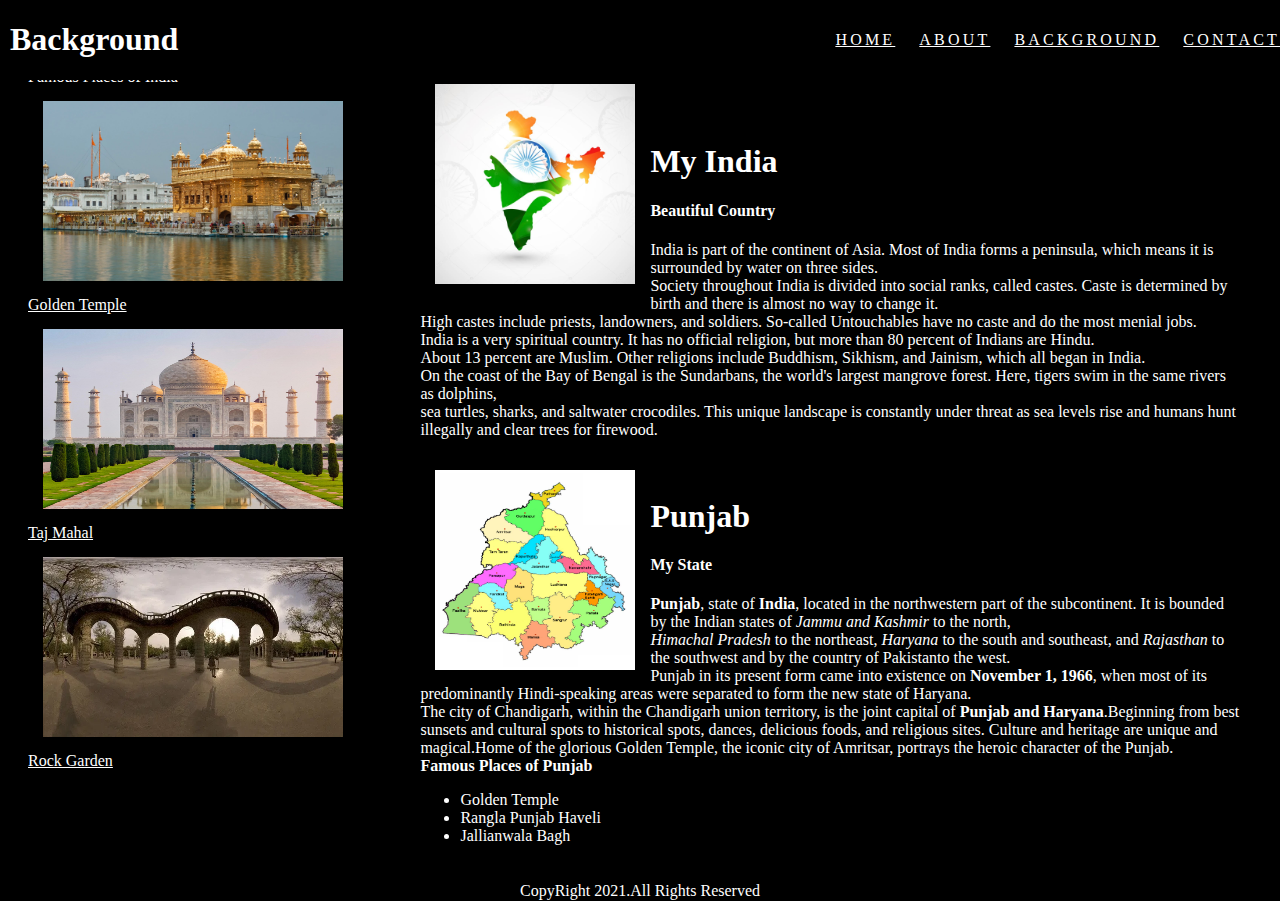
<file: Pages/background.html>
<!DOCTYPE html>
  <html lang="en">
  <head>
      <meta charset="UTF-8">
      <meta http-equiv="X-UA-Compatible" content="IE=edge">
      <meta name="viewport" content="width=device-width, initial-scale=1.0">
      <link rel="stylesheet" href="contents.css">
      <title>Background</title>
      <section id="header">
        <div class="header container">
          <div class="nav-bar">
         <div class="brand">
           <h1>Background</h1>
         </div>
         <div class="nav-list">
           <div class="bar"></div>
           <ul>
             <li><a href="../Pages/index.html">Home</a></li>
             <li><a href="../Pages/about.html">About</a></li>
             <li><a href="../Pages/background.html">Background</a></li>
             <li><a href="../Pages/contact.html">Contact</a></li>
           </ul>
         </div>
         
          </div>
       </div>
      </section> 
      <section id="background">
       <article>
     <div class="about container">
      <img src="../Images/india.jpg" width= "200" height="200" alt="img">
         <h1 class="section-title"><br><br>My India</h1>
         <h4>Beautiful Country</h4>
         <p>
             India is part of the continent of Asia. Most of India forms a peninsula, which means it is surrounded by water on three sides.<br>
             Society throughout India is divided into social ranks, called castes. Caste is determined by birth and there is almost no way to change it.<br>
             High castes include priests, landowners, and soldiers. So-called Untouchables have no caste and do the most menial jobs.<br>
             India is a very spiritual country. It has no official religion, but more than 80 percent of Indians are Hindu.<br>
             About 13 percent are Muslim. Other religions include Buddhism, Sikhism, and Jainism, which all began in India.<br>
             On the coast of the Bay of Bengal is the Sundarbans, the world's largest mangrove forest. Here, tigers swim in the same rivers as dolphins,<br> 
             sea turtles, sharks, and saltwater crocodiles. This unique landscape is constantly under threat as sea levels rise and humans hunt 
             illegally and clear trees for firewood.
         </p>
          <img src="../Images/Punjab.jpg" width= "200" height="200" alt="img">
            <h1 class="section-title"><br>Punjab</h1>
            <h4>My State</h4>
           <p>
             <b>Punjab</b>, state of <b>India</b>, located in the northwestern part of the subcontinent. It is bounded by the Indian states of <i>Jammu and Kashmir</i> to the north,<br>
             <i>Himachal Pradesh</i> to the northeast, <i>Haryana</i> to the south and southeast, and <i>Rajasthan</i> to the southwest and by the country of <i></i>Pakistan</i>to the west. <br>
             Punjab in its present form came into existence on <b>November 1, 1966</b>, when most of its predominantly Hindi-speaking areas were separated to form the new state of Haryana. <br>
             The city of Chandigarh, within the Chandigarh union territory, is the joint capital of <b>Punjab and Haryana</b>.Beginning from best sunsets and cultural spots to historical spots, dances, 
             delicious foods, and religious sites. 
             Culture and heritage are unique and magical.Home of the glorious Golden Temple, the iconic city of Amritsar, portrays the heroic character of the Punjab.
             <br><b>Famous Places of Punjab</b>
             </p>
             <ul>
                <li>Golden Temple</li>
                <li>Rangla Punjab Haveli</li>
                <li>Jallianwala Bagh</li>
            
             </ul>
           
      </div>
         </article>
         <footer>CopyRight 2021.All Rights Reserved</footer>
      </section>
    
     <aside>Famous Places of India<br>
       <a href="https://en.wikipedia.org/wiki/Golden_Temple"><img src="../Images/SriHarmandirSahibLake.jpg" height="180" width="300">Golden Temple</a>
       <a href="https://en.wikipedia.org/wiki/Taj_Mahal"><img src="../Images/Taj-Mahal.jpg" width="300" height="180"><br>Taj Mahal</a>
       <a href="https://en.wikipedia.org/wiki/Rock_Garden_of_Chandigarh"><img src="../Images/rock-garden-panorma-view.jpg.webp" height="180" width="300"><br>Rock Garden</a>
       
     </aside>
  </head>
  <body>
      
  </body>
  </html>
</file>
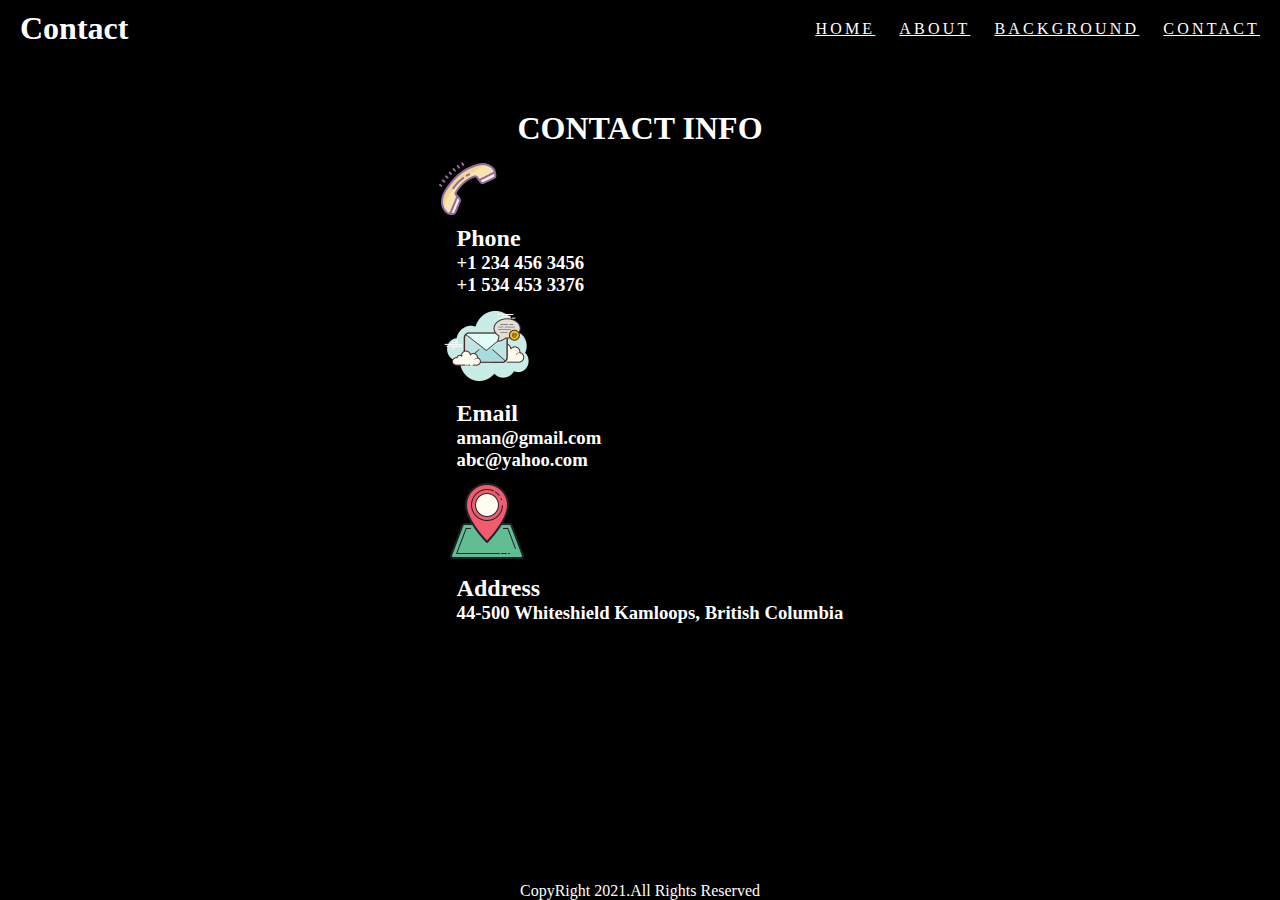
<file: Pages/contact.html>
<!DOCTYPE html>
<html lang="en">
<head>
    <meta charset="UTF-8">
    <meta http-equiv="X-UA-Compatible" content="IE=edge">
    <meta name="viewport" content="width=device-width, initial-scale=1.0">
    <link rel="stylesheet" href="contact.css">
    <title>Contact</title>
    <section id="header">
        <div class="header container">
          <div class="nav-bar">
         <div class="brand">
           <h1>Contact</h1>
         </div>
         <div class="nav-list">
           <div class="bar"></div>
           <ul>
             <li><a href="../Pages/index.html">Home</a></li>
             <li><a href="../Pages/about.html">About</a></li>
             <li><a href="../Pages/background.html">Background</a></li>
             <li><a href="../Pages/contact.html">Contact</a></li>
           </ul>
         </div>
         
          </div>
       </div>
      </section>
  
  <!--Contact section-->
  
    <section id="contact"> 
    <div class="contact container">
    <div><h1 class="section-title">CONTACT INFO</h1></div>
    <div class="contact-items">
<div class="contact-item">
    <div class="icon"> <img src="../Images/call.png"></div>
   <div class="contact-info">
       <h2>Phone</h2>
       <h3>+1 234 456 3456</h3>
       <h3>+1 534 453 3376</h3>
   </div>

   <div class="contact-item">
    <div class="icon"><a href="https://accounts.google.com/signin/v2/identifier?passive=1209600&continue=https%3A%2F%2Faccounts.google.com%2Fb%2F1%2FAddMailService&followup=https%3A%2F%2Faccounts.google.com%2Fb%2F1%2FAddMailService&flowName=GlifWebSignIn&flowEntry=ServiceLogin"> <img src="../Images/email.png"></div></a>
   <div class="contact-info">
       <h2>Email</h2>
       <h3>aman@gmail.com</h3>
       <h3>abc@yahoo.com</h3>
   </div>

   <div class="contact-item">
    <div class="icon"> <a href="https://www.google.ca/maps/place/44+Whiteshield+Crescent+S,+Kamloops,+BC+V2E+2J1/@50.6559966,-120.3388072,17.04z/data=!4m5!3m4!1s0x537e2c477c6ae9b9:0x1c4029c9672f34da!8m2!3d50.6559736!4d-120.3365891"><img src="../Images/iaddress.png"></div></a> 
   <div class="contact-info">
       <h2>Address</h2>
       <h3>44-500 Whiteshield Kamloops, British Columbia</h3>
   </div>
</div>

</div>
<footer>CopyRight 2021.All Rights Reserved</footer>
    </section>

</head>
<body>
    
</body>
</html>
</file>
<file: Pages/contents.css>
*{
    background-color: black;
}
#header{
    position: fixed;
    z-index: 1000;
    left: 0;
    top: 0;
    width: 100vw;
    height: auto;
    
   
}
#header .header{
    min-height: 4vh;
    background-color: rgba(31, 30 , 30 ,0.24);
}
.header .nav-bar{
    display: flex;
    align-items: center;
    justify-content: space-between;
    width: 100%;
    height: 50%;
    max-width: 1300px;
    padding: 0 10px;
}
#header .nav-list ul a{
color: white;
}
#header .nav-list ul li{
display: inline;
font-size: 1rem;
font-weight: 500;
letter-spacing: .2rem;
text-decoration: none;
padding: 10px;
text-transform: uppercase;
display: inline;
}

image{
    align-items: right;
}
h1{
    color: white;
   
   
}
h4{
    color: white;
    font-style: normal;
}
p{
    color: white;
}
img{
    float: left;
    padding: 15px;
}

article{
    width: 65%;
    float: right;
    padding : 40px;
    align-items: center;
    top: 20px;
    padding-right: 30px;
}
aside{
    color: white;
    display: block;
    width: 20%;
    padding: left 40px;;
    margin: 20px;
    float: left;
    text-align: left;
    margin-top: 60px;
}
footer{
    display: block;
    color: white;
    position: fixed;
    left: 0;
    bottom: 0;
    width: 100%;
    text-align: center;
   }
   h4{
       color: white;
   }
  a  {
      color: white;
      }
  ul{
      color: white;
  }
</file>
<file: Pages/contact.css>
* {
    padding: 0;
    margin: 0;
    box-sizing: border-box;
    background-color: black;
}
h1{
    font-size: 2rem;
    color: white;
    padding: 10px;
}

h2{
    color : white;
}
.container {
    min-height: 100vh;
    width: 100%;
    display: flex;
    align-items: center;
    justify-content: center;
}
#contact .contact{
    flex-direction: column;
    padding: 100px 0;
    align-items: center;
    justify-content: center;
    min-height: 20vh;
}
image{
    align-items: center;
}
h3{
    color: white;
}
#contact .contact-item .contact-info{
    width: 100%;
    text-align: left;
    padding-left: 20px;
}
#header{
    position: fixed;
    z-index: 1000;
    left: 0;
    top: 0;
    width: 100vw;
    height: auto;
    text-decoration: none;
   }
#header .header{
    min-height: 4vh;
    background-color: rgba(31, 30 , 30 ,0.24);
}
.header .nav-bar{
    display: flex;
    align-items: center;
    justify-content: space-between;
    width: 100%;
    height: 50%;
    max-width: 1300px;
    padding: 0 10px;
}
#header .nav-list ul a{
color: white;
}
#header .nav-list ul li{
display: inline;
font-size: 1rem;
font-weight: 500;
letter-spacing: .2rem;
text-decoration: none;
padding: 10px;
text-transform: uppercase;
display: inline;
}
footer{
    display: block;
    color: white;
    position: fixed;
    left: 0;
    bottom: 0;
    width: 100%;
    text-align: center;
   }
</file>
